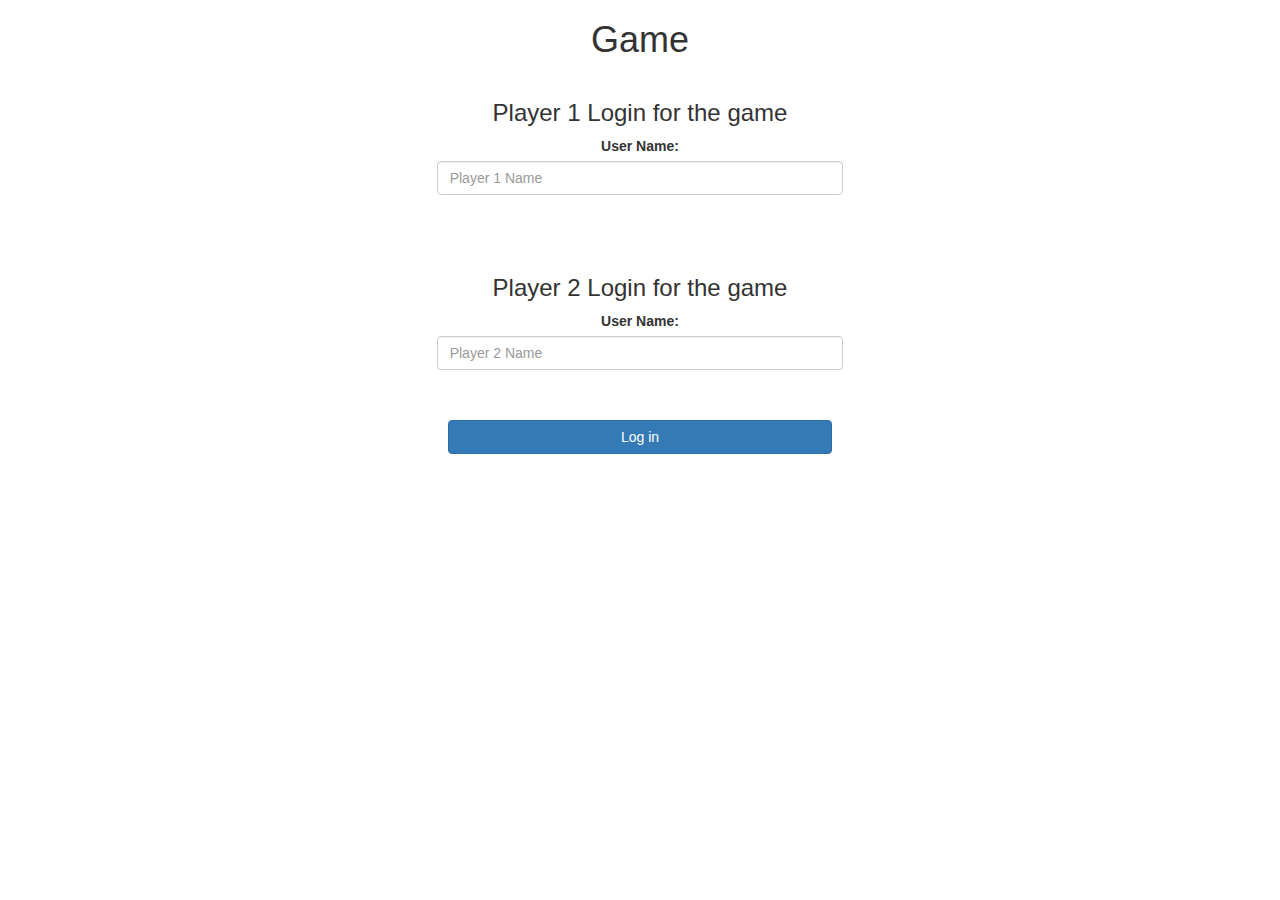
<file: index.html>
<html>
<head>
	<title>The Math Quiz Game!</title>

<meta name="viewport" content="width=device-width, initial-scale=1">
<link rel="stylesheet" href="https://maxcdn.bootstrapcdn.com/bootstrap/3.4.0/css/bootstrap.min.css">
<script src="https://ajax.googleapis.com/ajax/libs/jquery/3.4.1/jquery.min.js"></script>
<script src="https://maxcdn.bootstrapcdn.com/bootstrap/3.4.0/js/bootstrap.min.js"></script>

<link rel="stylesheet" type="text/css" href="style.css">

<script src="game_login.js"></script>
</head>
<body>

<center>
	<h1>Game</h1>

	<div class="col-lg-4 col-sm-8 col-xs-11 login_div1">
		<h3 >Player 1 Login for the game</h3>
		<label >User Name:</label>
		 <input type="text" id="player1_name_input" class="form-control" placeholder="Player 1 Name">
		 <br>
	</div>
<br>
	<div class="col-lg-4 col-sm-8 col-xs-11 login_div2">
		<h3 >Player 2 Login for the game</h3>
		  <label >User Name:</label>
		 <input type="text" id="player2_name_input" class="form-control" placeholder="Player 2 Name">
		<br>
	</div>
	<br>
		<button style="width:30%" class="btn btn-primary" onclick="addUser()">Log in</button>
</center>

</body>
</html>
</file>
<file: style.css>
.login_div1 , .login_div2
	{
		background: white;
		padding: 10px;
		float: none;
		border-radius: 15px;
	}
</file>
